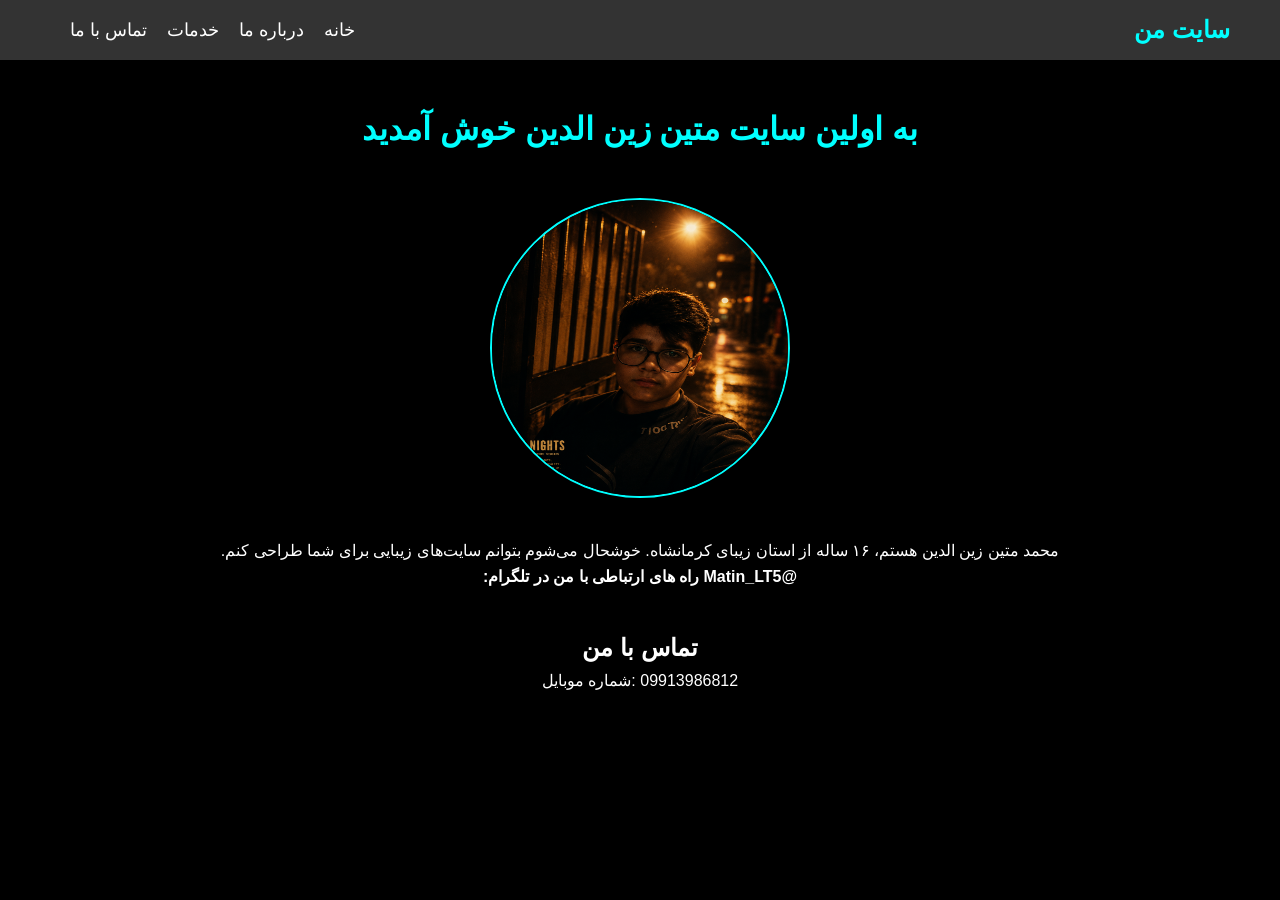
<file: index.html>
<!DOCTYPE html>
<html lang="fa" dir="rtl">

<head>
    <meta charset="UTF-8">
    <meta name="viewport" content="width=device-width, initial-scale=1.0">

    <!-- بخش سئو برای گوگل -->
    <title>وب سایت شخصی محمدمتین زین الدین</title>
    <meta name="description" content="وب سایت شخصی محمد متین زین الدین,طراح سایت جوان و خلاق از استان زیبای کرمانشاه. نمونه کار ها, اطلاعات تماس ومهارت های طراحی وب.">

    <meta name="viewport" content="width=device-width, initial-scale=1.0">

    <link rel="stylesheet" href="style.css">
</head>

<body style="background-color: black; color: white; font-family: Tahoma, Arial, sans-serif;">

    <nav class="navbar">
        <div class="logo">سایت من</div>
        <ul class="nav-links"> <!-- اصلاح شد از ui به ul -->
            <li><a href="#">خانه</a></li>
            <li><a href="#">درباره ما</a></li>
            <li><a href="#">خدمات</a></li>
            <li><a href="#">تماس با ما</a></li>
        </ul>
    </nav>

    <h1 style="color:aqua; text-align: center; margin-top: 50px;">به اولین سایت متین زین الدین خوش آمدید</h1>

    <div class="content-container"
        style="display: flex; flex-direction: column; align-items: center; text-align: center; margin-top: 30px;">
        <!-- دقت کن: نام فایل عکس حتما باید دقیقاً همین باشد -->
        <img src="image.jpg.png" alt="عکس من" class="profie-image" width="300" height="300"
            style="border-radius: 50%; border: 2px solid aqua;">

        <div class="text-content" style="margin-top: 20px;">
            <p>محمد متین زین الدین هستم، ۱۶ ساله از استان زیبای کرمانشاه. خوشحال می‌شوم بتوانم سایت‌های زیبایی برای شما
                طراحی کنم.</p>
            <p><strong>@Matin_LT5 راه های ارتباطی با من در تلگرام:</strong>

            <div id="content" style="margin-top: 40px; text-align: center;">
                 <h2>تماس با من</h2>
                 <p>09913986812 :شماره موبایل</p>
            </div>
</file>
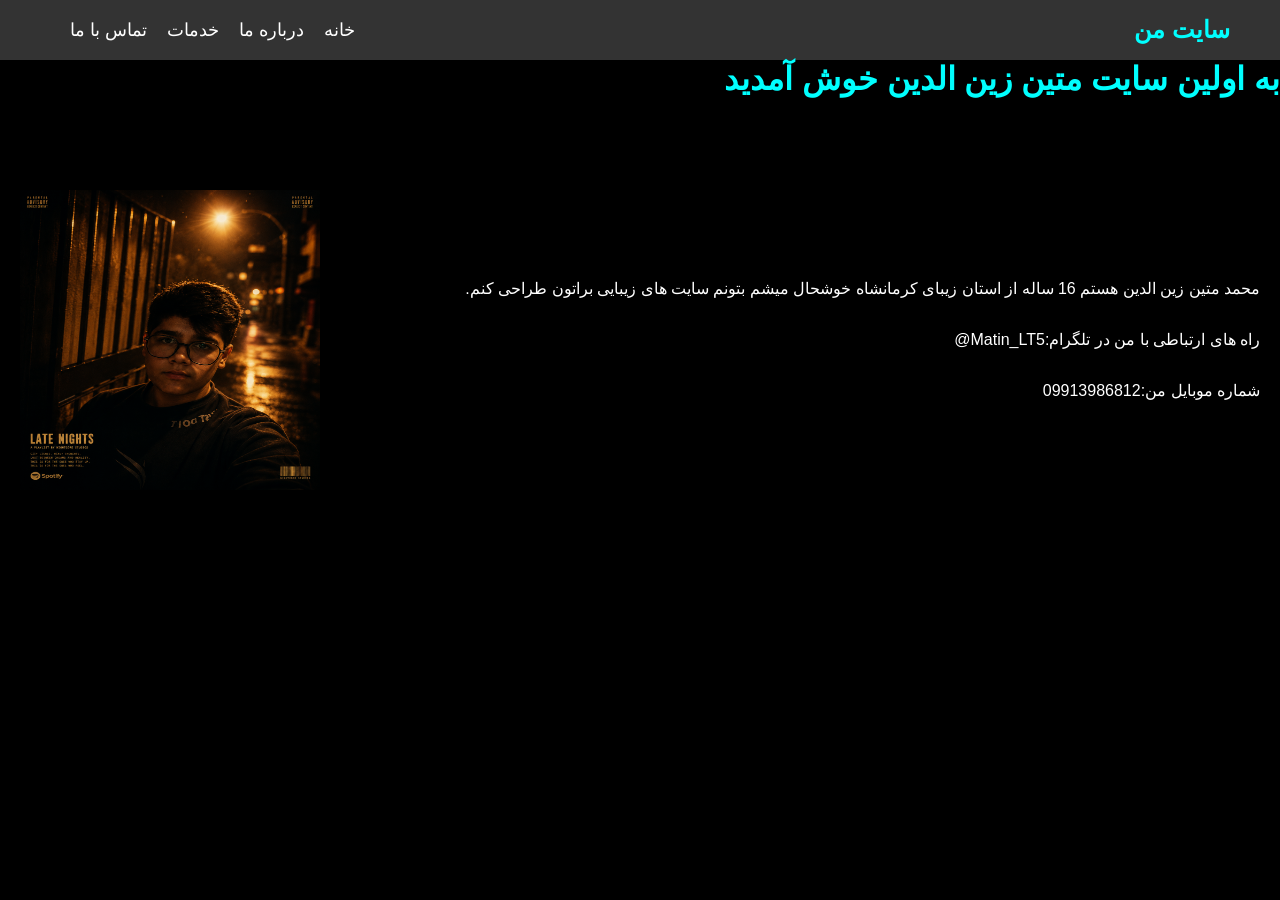
<file: index.html.html>
<!DOCTYPE html>
<html lang="fa" dir="rtl">

<head>
    <meta charset="UTF-8">
    <meta name="viewport" content="width=device-width, initial-scale=1.0">
    <title>وب سایت شخصی محمدمتین زین الدین</title>
    <link rel="stylesheet" href="style.css">
</head>

<body style="background-color: black; color: white;">

    <nav class="navbar">
        <div class="logo">سایت من</div>
        <ui class="nav-links">
            <li><a href="#">خانه</a></li>
            <li><a href="#">درباره ما</a></li>
            <li><a href="#">خدمات</a></li>
            <li><a href="#">تماس با ما</a></li>
        </ui>
    </nav>


    <h1 style="color:aqua ;">به اولین سایت متین زین الدین خوش آمدید</h1>
    <br>
    <br>
    <br>
    <br>

    <div class="content-container">
        <img src="image.jpg.png" alt="عکس من" class="profie-image" width="300" height="300">
        <div class="text-content">
            <p>محمد متین زین الدین هستم 16 ساله از استان زیبای کرمانشاه خوشحال میشم بتونم سایت های زیبایی براتون طراحی
                کنم.</p>
                <br>
            <p>راه های ارتباطی با من در تلگرام:Matin_LT5@</p>
            <br>
            شماره موبایل من:09913986812
        </div>
    </div>


</body>

</html>
</file>
<file: style.css>
/* تنظیمات کلی برای حذف فاصله های اضافی */
*{
   margin: 0;
   padding: 0;
   box-sizing: border-box;
}

body {
    font-family: 'Tahoma' , sans-serif; /* یا هر فونت دیگری */
}

/* استایل منو بار */
.navbar {
    background-color: #333; /* رنگ پس زمینه تیره */
    height: 60px;
    display: flex;
    justify-content: space-between; /* جدا کردن لوگو از لینک ها */
    align-items: center;
    padding: 0 50px;
    direction: rtl; /* برای راست چین شدن منو */
}

/* استایل لوگو */
.logo {
    color:aqua;
    font-size: 24px;
    font-weight: bold;
}

/* استایل لیست لیتک ها */
.nav-links {
    display: flex;
    list-style: none;
}

.nav-links li {
    margin-left: 20px; /* فاصله بین آیتم ها */
}

/* استایل لینک ها */
.nav-links a {
    color:white;
    text-decoration: none; /* حذف خط زیر لینک ها */
    font-size: 18px;
    transition: 0.3s; /* برای نرم شدن تغییر رنگ هنگام نگه داشتن موس */
}

/* افکت هنگام نگه داشتن موس روی لینک ها (Hover) */
.nav-links a:hover {
    color:aqua;
}

/* استایل کلی برای نگه داشتن عکس و متن کنار هم */
.content-container {
    display: flex; /* استفاده از فلکس باکس برای چیدمان */
    align-items: center; /* وسط چین عمودی */
    padding: 20px;
    direction: rtl; /* راست چین کردن کل محتوا */
    gap: 20px; /* فاصله بین عکس و متن */
}

/* استایل عکس */
.profile-image {
    width: 150px;
    height: 150px;
    border-radius: 50%;
    object-fit: cover;
    border: 3px solid aqua;
}

.text-content {
    flex-grow: 1;
    color:white;
    font-size: 16px;
    line-height: 1.6;
}

.profile-image {
    /* هرچه این اعداد را کمتر کنید */
    width: 100px;
    height: 100px;

    border-radius: 50%;
    object-fit: cover;
    border: 2px solid aqua;
}

.content-container {
    display: flex;
    align-items: center;
    padding: 20px;
    direction: rtl;
    gap: 20px;

    /* این خط جادو میکند */
    flex-direction: row-reverse;
}

@media (max-width: 768px)
    .content-container {
        flex-direction: column; important
        text-align center
    }

.profile-image {

        width: 150px;
        height: 150px;
   }
</file>
